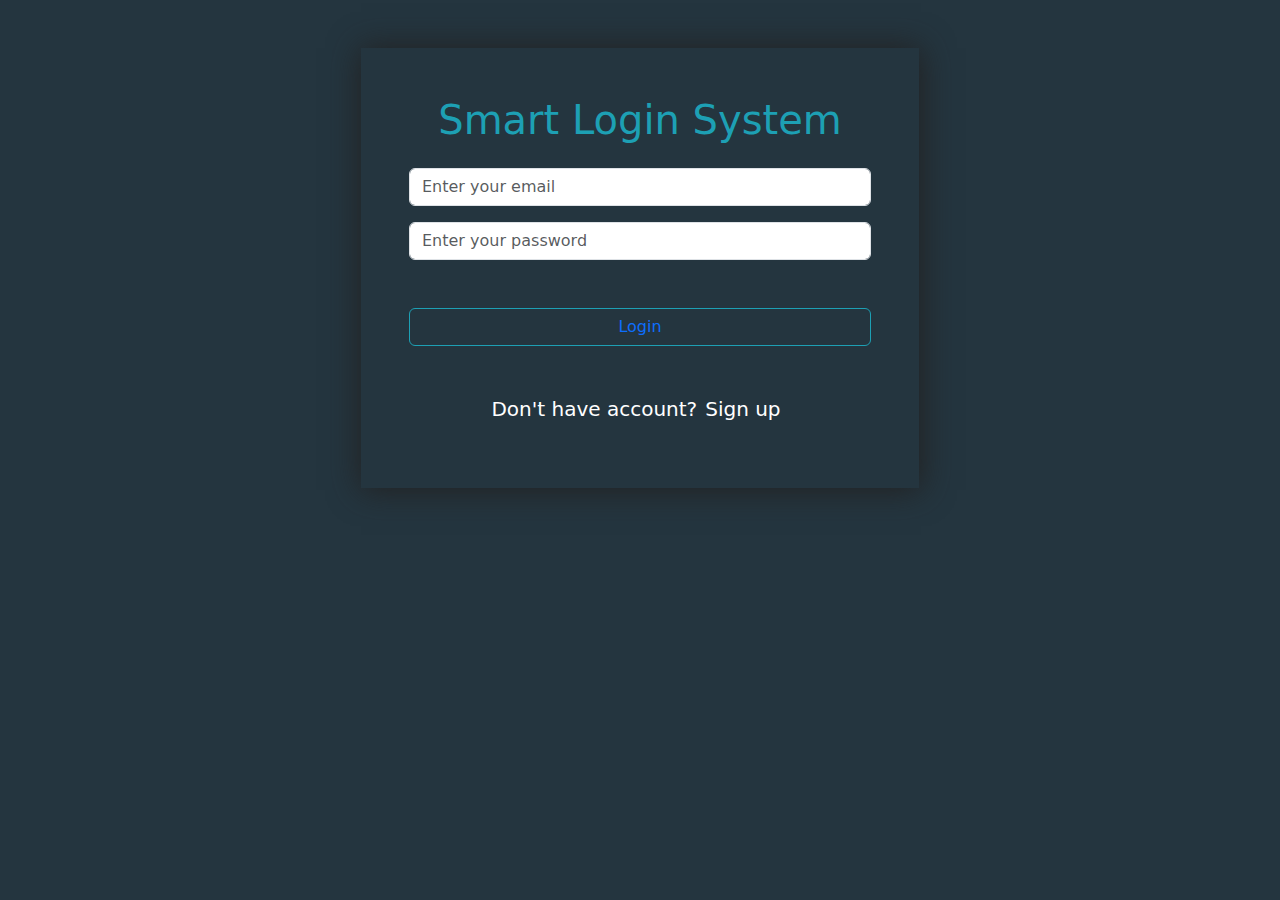
<file: index.html>
<!DOCTYPE html>
<html lang="en">
<head>
    <meta charset="UTF-8">
    <meta name="viewport" content="width=device-width, initial-scale=1.0">
    <link rel="preconnect" href="https://fonts.googleapis.com">
    <link rel="preconnect" href="https://fonts.gstatic.com" crossorigin>
    <link href="https://fonts.googleapis.com/css2?family=Titillium+Web:wght@300;400;600;700;900&display=swap" rel="stylesheet">
    <link rel="stylesheet" href="./css/all.min.css">
    <link rel="stylesheet" href="./css/bootstrap.min.css">
    <link rel="stylesheet" href="./css/style.css">
    <title>Login</title>
</head>
<body>
    
    <div class="container mt-5">
        <div class="sign-up text-center w-50  mx-auto py-5 px-5 ">
            <H1 class="mb-4 title">Smart Login System</H1>
            <div>
                <input class="form-control my-3" type="text" placeholder="Enter your email" id="logEmail" >
                <input class="form-control" type="text" placeholder="Enter your password" id="logPassword" >
                <div class="text-center" id="message"></div>
                <button class="sign-btn btn btn-outline-primary form-control my-5" onclick="login()" >Login</button>
               <div class="text-desc d-flex justify-content-center">
                <p class="fs-5 text-white">Don't have account?</p>
                <a href="signup.html" class="text-decoration-none fs-5 text-white px-2">Sign up</a>
               </div>

            </div>
        </div>
    </div>

    <script src="./js/bootstrap.bundle.min.js"></script>
    <script src="./js/mine.js"></script>
</body>
</html>
</file>
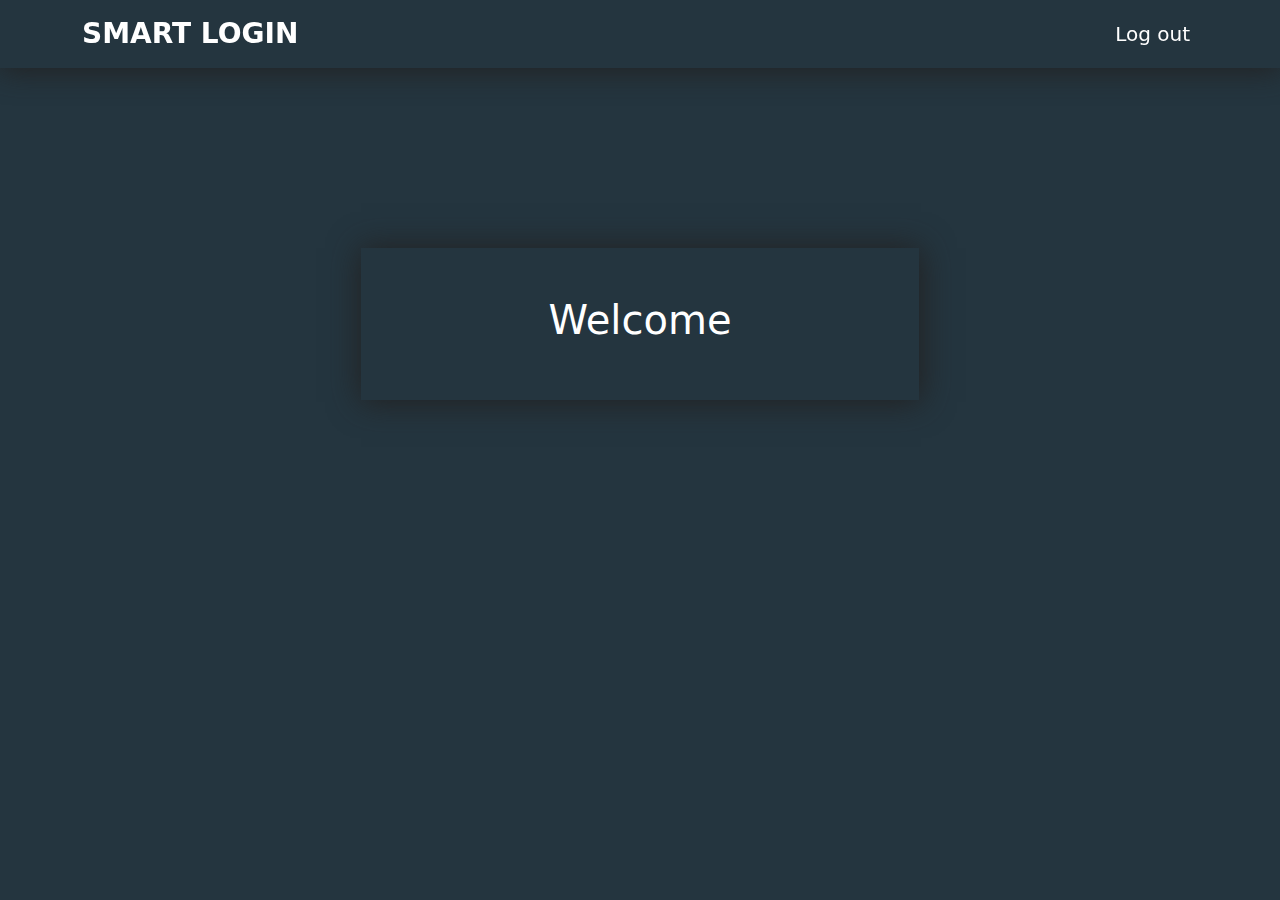
<file: name.html>
<!DOCTYPE html>
<html lang="en">
<head>
    <meta charset="UTF-8">
    <meta name="viewport" content="width=device-width, initial-scale=1.0">
    <link rel="stylesheet" href="./css/all.min.css">
    <link rel="stylesheet" href="./css/bootstrap.min.css">
    <link rel="stylesheet" href="./css/style.css">
    <title>Home</title>
</head>
<body>
    <nav class="navbar navbar-expand-lg my-nav position-fixed start-0 end-0 top-0 z-1 " >
        <div class="container d-flex justify-content-between">
            <a class="navbar-brand fs-3 fw-bold text-white" href="#">SMART LOGIN</a>
            <button class="navbar-toggler bg-white" type="button" data-bs-toggle="collapse"
                data-bs-target="#navbarSupportedContent" aria-controls="navbarSupportedContent" aria-expanded="false"
                aria-label="Toggle navigation">
                <span class="navbar-toggler-icon"></span>
            </button>
            <div class="collapse navbar-collapse" id="navbarSupportedContent">
                <ul class="navbar-nav ms-auto mb-2 mb-lg-0"> 
                    <li class="nav-item fs-5 text-white">
                        <a class="nav-link active text-white" onclick="logOut()" aria-current="page" href="#">Log out</a>
                    </li>
                </ul>
            </div>
        </div>
    </nav>
    
    <div class="container mt-5 my-home" id="my-home">
        <div class="sign-up text-center w-50  mx-auto py-5 px-5 ">
            <h1 class="text-white">Welcome <span id="usName"></span></h1>

        </div>

    </div>
    <script src="./js/bootstrap.bundle.min.js"></script>
    <script src="./js/mine.js"></script>
</body>
</html>
</file>
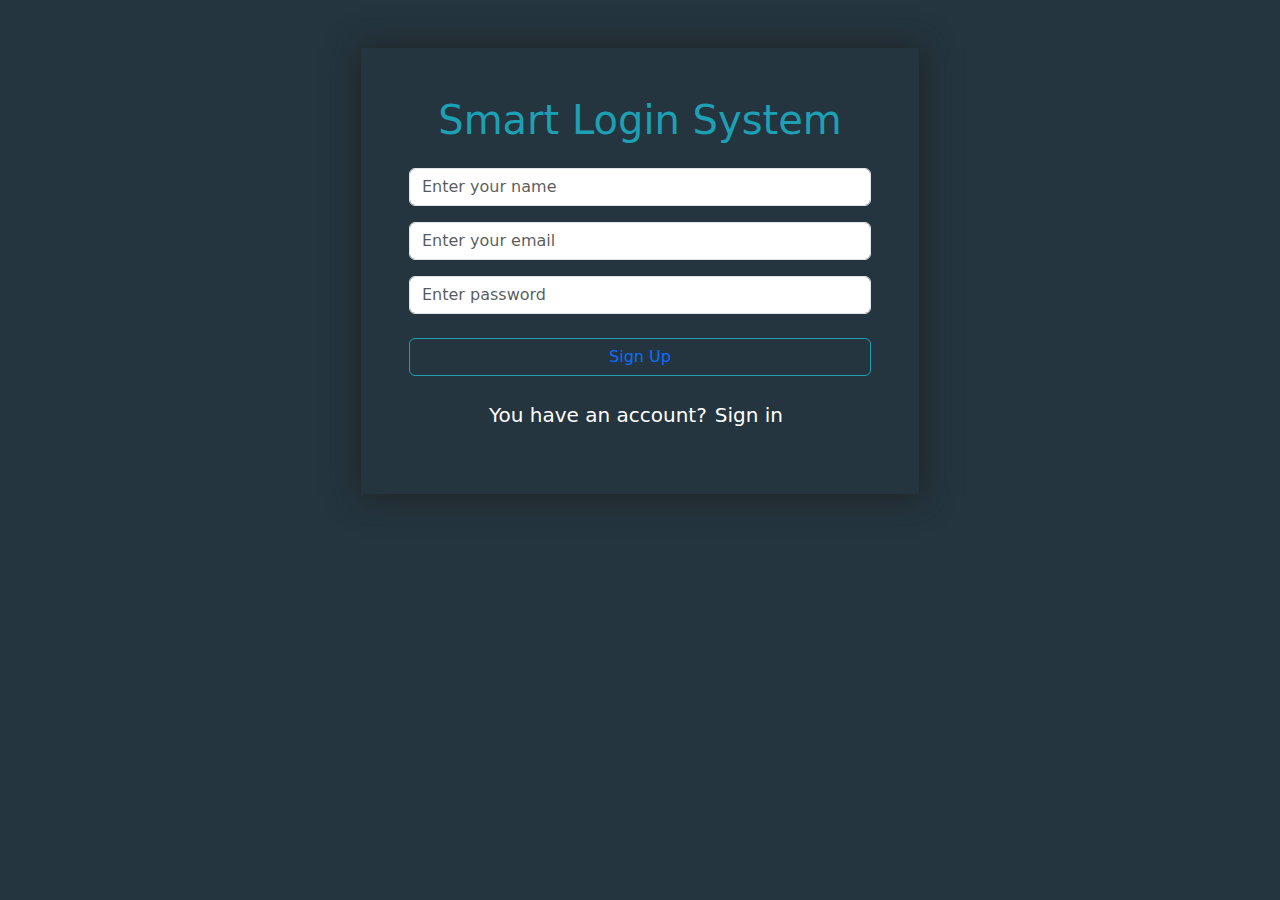
<file: signup.html>
<!DOCTYPE html>
<html lang="en">
<head>
    <meta charset="UTF-8">
    <meta name="viewport" content="width=device-width, initial-scale=1.0">
    <link rel="stylesheet" href="./css/all.min.css">
    <link rel="stylesheet" href="./css/bootstrap.min.css">
    <link rel="stylesheet" href="./css/style.css">
    <title>Document</title>
</head>
<body>
    <div class="container mt-5">
        <div class="sign-up text-center w-50  mx-auto py-5 px-5 ">
            <H1 class="mb-4 title">Smart Login System</H1>
            <div>
                <input class="form-control" type="text" placeholder="Enter your name " id="userName">
                <input class="form-control my-3" type="text" placeholder="Enter your email" id="userEmail">
                <input class="form-control" type="password" placeholder="Enter password" id="userPassword">
                <div class="text-center" id="message"></div>

                <button class="sign-btn btn btn-outline-primary form-control my-4" onclick="signUp()">Sign Up</button>
                <div class="text-desc d-flex justify-content-center">
                    <p class="fs-5 text-white">You have an account?</p>
                    <a href="index.html" class="text-decoration-none fs-5 text-white px-2">Sign in</a>
                   </div>
            </div>
        </div>
    </div>

    <div>
        <table id="myTable" class="table">
    

        </table>
    </div>
  <script src="./js/bootstrap.bundle.min.js"></script>
  <script src="./js/mine.js"></script>
</body>
</html>
</file>
<file: css/style.css>
*{
    margin: 0;
    padding: 0;
    box-sizing: border-box;
}
body{
    background-color: rgb(36, 53, 63);
}

.sign-up{
    background-color: rgb(36, 53, 63);
    box-shadow: 1px  1px  30px 1px rgb(34, 33, 33);
}

.title{
    color: rgb(29, 160, 180);
}

.sign-btn{
    border-color: rgb(29, 160, 180) !important ;
}
.sign-btn:hover{
    background-color: rgb(29, 160, 180) !important ;
}

.my-nav{
    background-color: rgb(36, 53, 63);
    box-shadow: 1px  1px  30px 1px rgb(34, 33, 33);
}

.my-home{
    position: relative;
    top: 200px;
}
</file>
